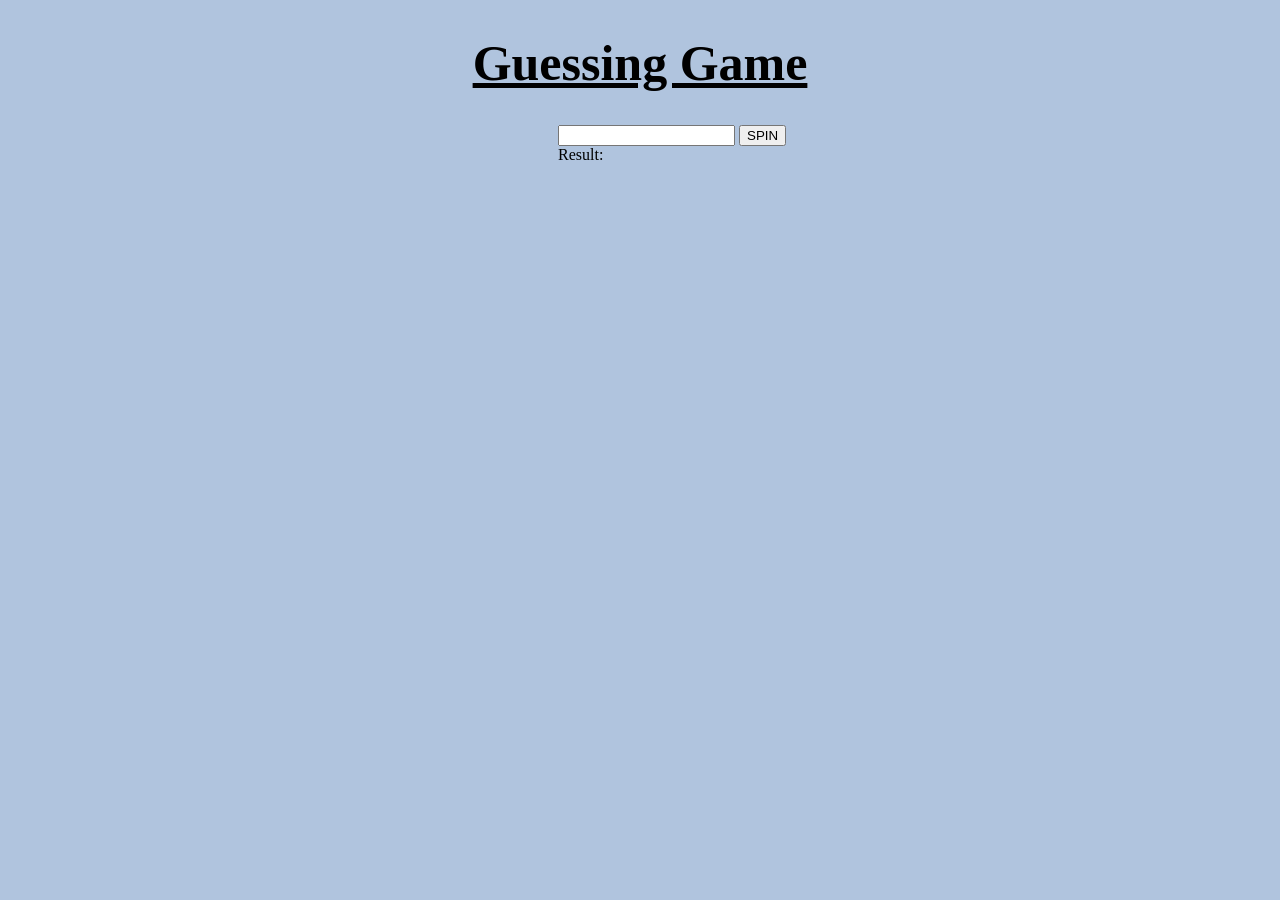
<file: index.html>
<!doctype html>
<html lang="en">
<head>
  <meta charset="UTF-8">
  <meta name="viewport"
        content="width=device-width, user-scalable=no, initial-scale=1.0, maximum-scale=1.0, minimum-scale=1.0">
  <meta http-equiv="X-UA-Compatible" content="ie=edge">
  <link rel="stylesheet" href="style.css">
  <title>Guessing Game</title>
</head>
<body>
<h1><b>Guessing Game</b></h1>

<section class="container">
<label>
  <input type="number" id="userNumber">
  <button id="btn">SPIN</button>
</label>



<div class="result">

  <span>Result:</span>
  <span id="results"></span>


</div>
</section>

<script src="script.js"></script>
</body>
</html>
</file>
<file: style.css>
body{
    background-color: lightsteelblue;
}


h1 {
    text-align: center;
    font-size: 50px;
    color: black;
    text-decoration: underline;
    align-content: center;

}



.container {
   margin-left: 550px;

}
</file>
